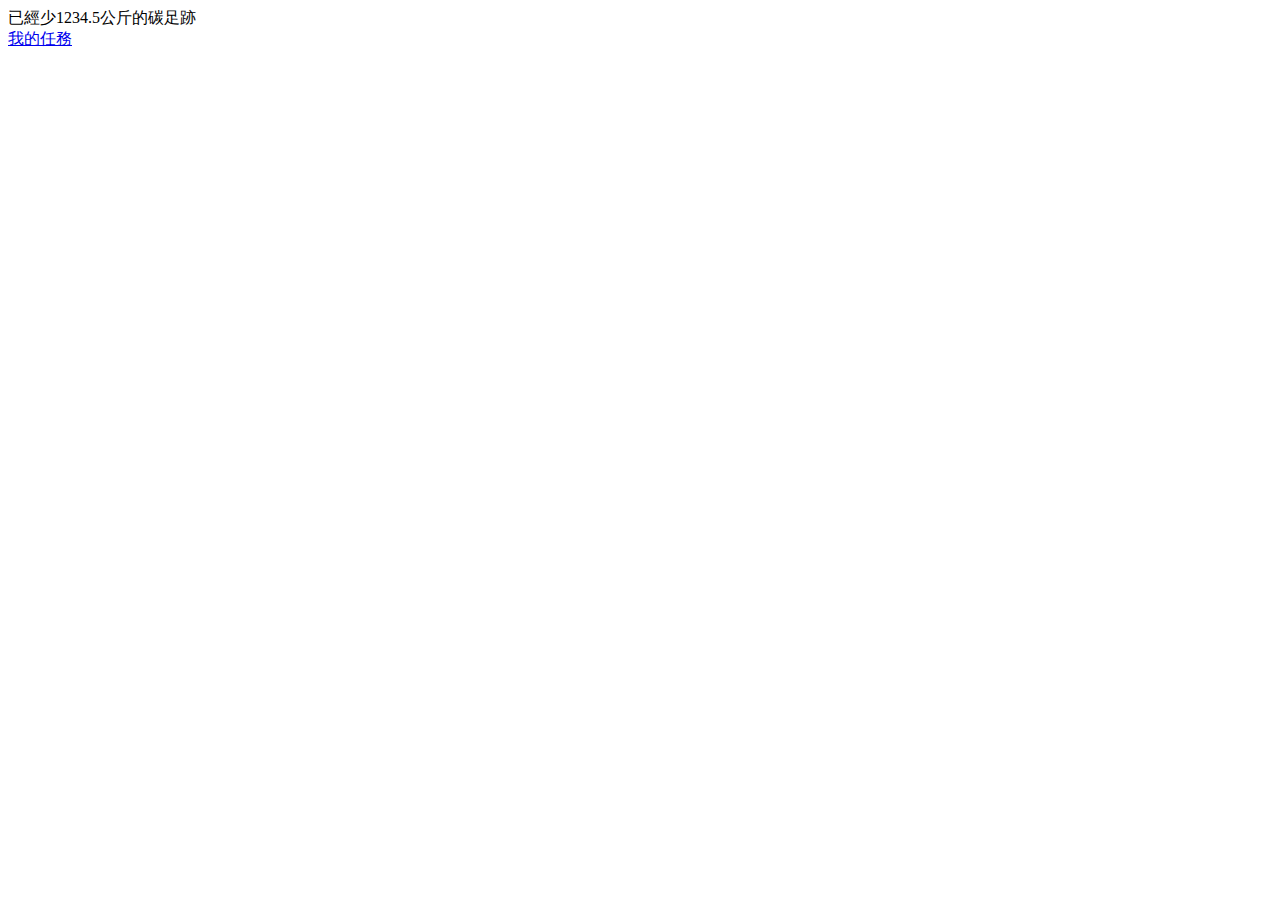
<file: home.html>
<html>
    <div id="home" >
        <div class="home-logo"></div>
        <div class="home-content">
            <div class="home-points">
            </div>
            <div style="clear: both;"></div>
            <div class="home-exp">
            </div>
            <div style="clear: both;"></div>
            <div class="home-exp-bar">
                <span class="progress"></span>
                <span class="value"></span>
            </div>
            <div id="carbonwords">
                已經少1234.5公斤的碳足跡
            </div>
            <div class="home-one-col">
            <a href="#/mission">
                <span class="myicon icon-home-mission"></span>
                我的任務
            </a>
            </div>
            <!--
            <div class="home-one-col">
            <a href="#/collection">
                <span class="myicon icon-home-information"></span>
                我的收藏
            </a>
            </div>
            -->
        </div>

    </div>
</html>
</file>
